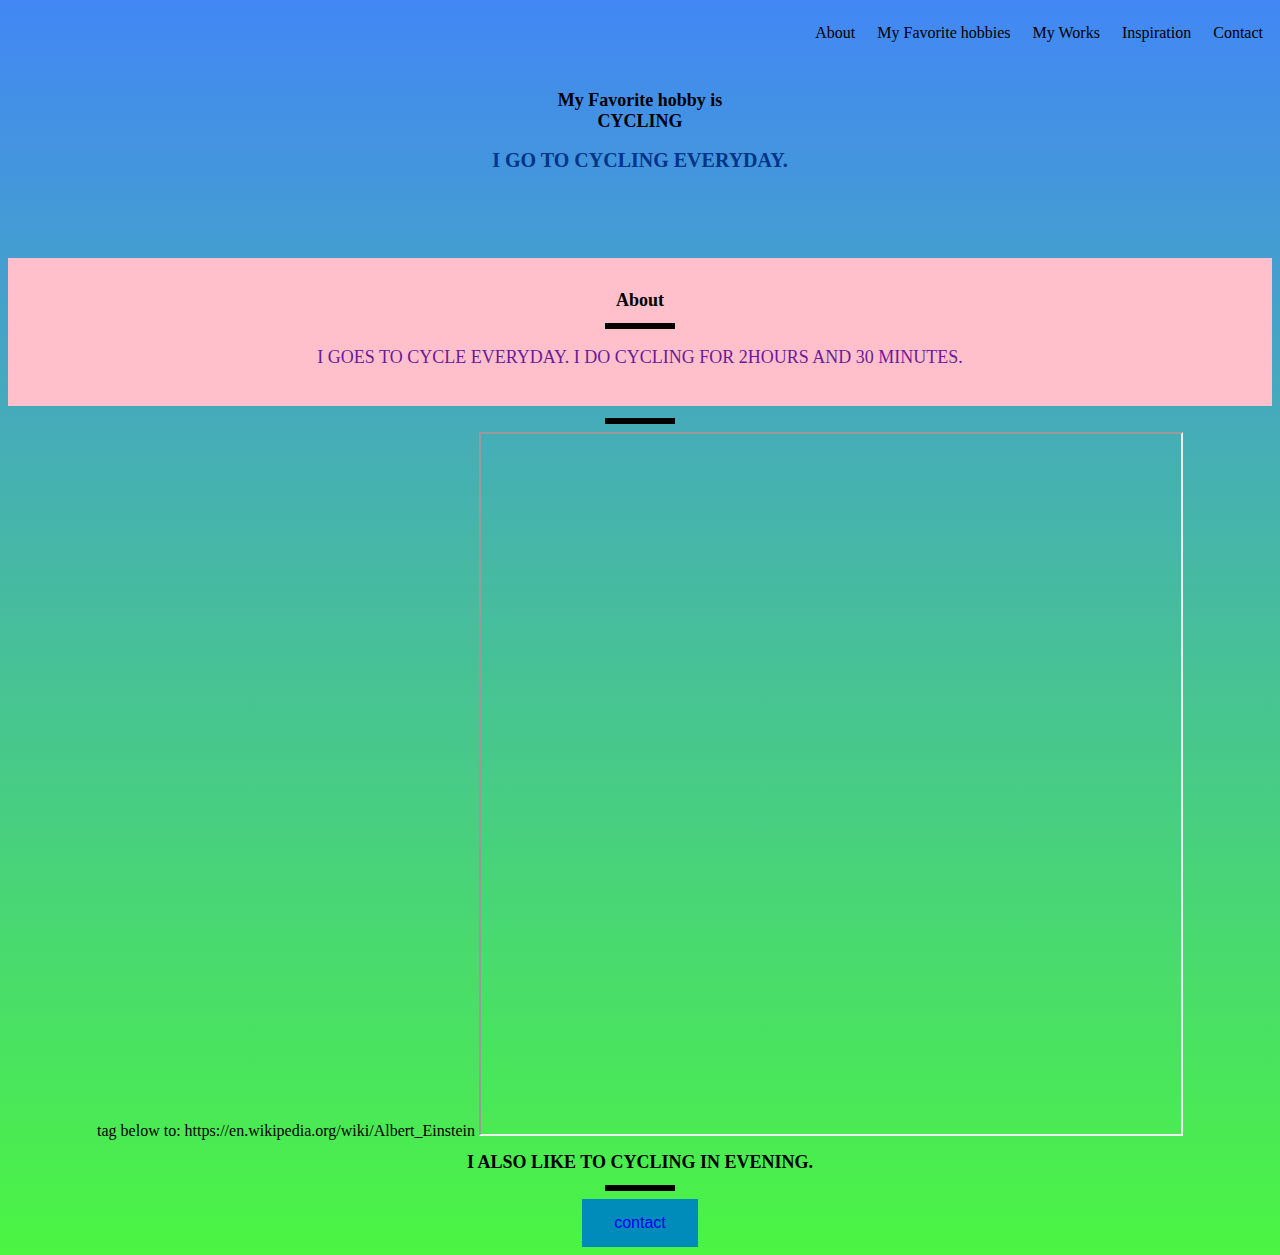
<file: index.html>
<html>

<head>
    <title>My Portfolio</title>
    <link rel="stylesheet" href="portfolio.css">
    <link href="https://fonts.googleapis.com/css2?family=Courgette&display=swap" rel="stylesheet">
</head>

<body>
   <ul class="menu">
        <li class="link"><a href="index.html">About</a></li>
        <li class="link"><a href="story.html">My Favorite hobbies</a></li>
        <li class="link"><a href="writings.html">My Works</a></li>
       <li class="link"><a href="inspiration">Inspiration</a></li>
       <li class="link"><a href="contact">Contact</a></li>
    </ul>
    <section id="welcome">
        <h1>My Favorite hobby is <br><span id="shiveshgupta">CYCLING</span></h1>
        <h2>I GO TO CYCLING EVERYDAY.</h2>
    </section>
    <section id="bio">
        <h1>About</h1>
        <div class="line"></div>
        <p class="para">I GOES TO CYCLE EVERYDAY. I DO CYCLING FOR 2HOURS AND 30 MINUTES. </p>
    </section>
    <section id="References">
        
        <h1></h1>
        
        <div class="line"></div>
         
         <! fill in the source of <iframe> tag below to:
        https://en.wikipedia.org/wiki/Albert_Einstein
        <iframe height="700" width="700" src=""></iframe>
         
         
         
         
         
        <div class="jj">
            <!--  Fill in the href of the <a> tag below to : https://en.wikipedia.org/wiki/Albert_Einstein --> 
            <a href="" target="_blank"> </a>
        </div>
     </section>   
        
    
    
    
   
    <section id="Mywork">
        <h1>I ALSO LIKE TO CYCLING IN EVENING.</h1>
        
        <div class="line"></div>
        
       
        <button class='button'><a href="story.html" target ="_blank"  >contact</a></button>
        
    </section>
    
    
        </body>

</html>
</file>
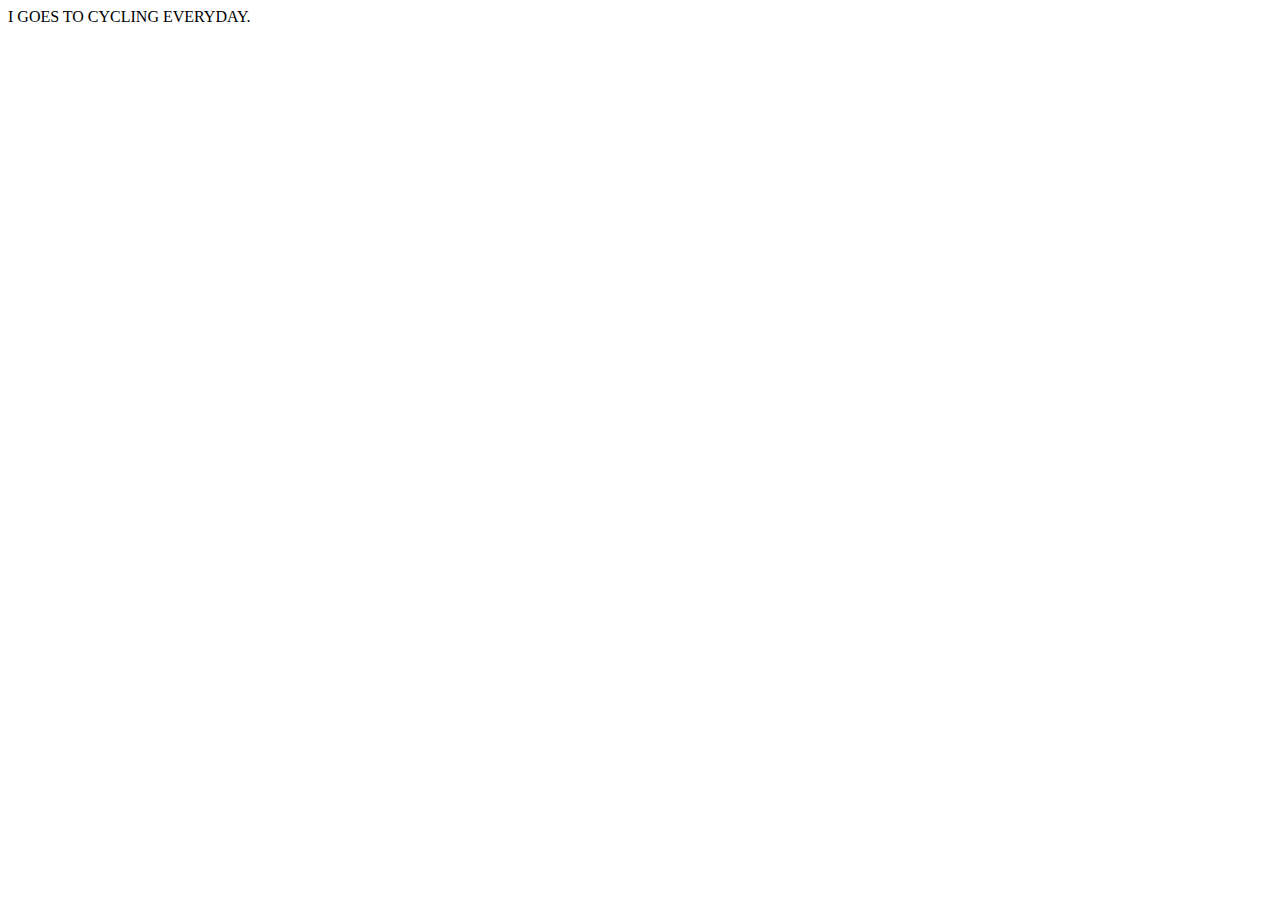
<file: story.html>
<!DOCTYPE html>
<html lang="">
<head>
    <meta charset="utf-8">
    <meta name="viewport" content="width=device-width, initial-scale=1.0">
    <title></title>
    <link rel="stylesheet" href="">
</head>
I GOES TO CYCLING EVERYDAY.
<body>
    <script src=""></script>
</body>
</html>
</file>
<file: portfolio.css>
body{
    text-align: center;
    background: linear-gradient( #4287f5 0%,#4bf542 100%);
}
html
{
    scroll-behavior: smooth;
}

img{
  width:300;
  height:300;
    border-radius: 50%;
    
}
#myname{
   font-family: 'Courgette', cursive;
}
#welcome{
     padding:70px;
    text-align:center:
}
h1{
  
  font-size:18px;
}
p{
  font-size:18px;
  color:#6A1B9A;
    
}
h2{
  font-size:20px;
  color:#003487;
}
.line{
    height: 6px;
    background-color: black;
    width:70px;
    margin:8px auto;
}
#bio{
    padding:20px;
    font-size:42;
    background:pink;
}
.menu{
   list-style: none;
    font-family:cursive;
   float:right;
    top:10px;
    right:30px;
    cursor: pointer;
    color:black;
}
.menu a{
    
    color:black !important;
}


.link{
    color:crimson;
    display: inline;
    padding-top:5px;
    padding-left:9px;
    padding-right:9px;
    padding-bottom: 5px;
}
   .link:hover{
    background-color:beige;
}

#Mywork a, #References a{
    font-size: :30px;
    
}

.button {
  background-color: #008CBA;
  border: none;
  color: white;
  padding: 15px 32px;
  text-align: center;
  text-decoration: none;
  display: inline-block;
  font-size: 16px;
}
a
{
  text-decoration:none;
}
</file>
